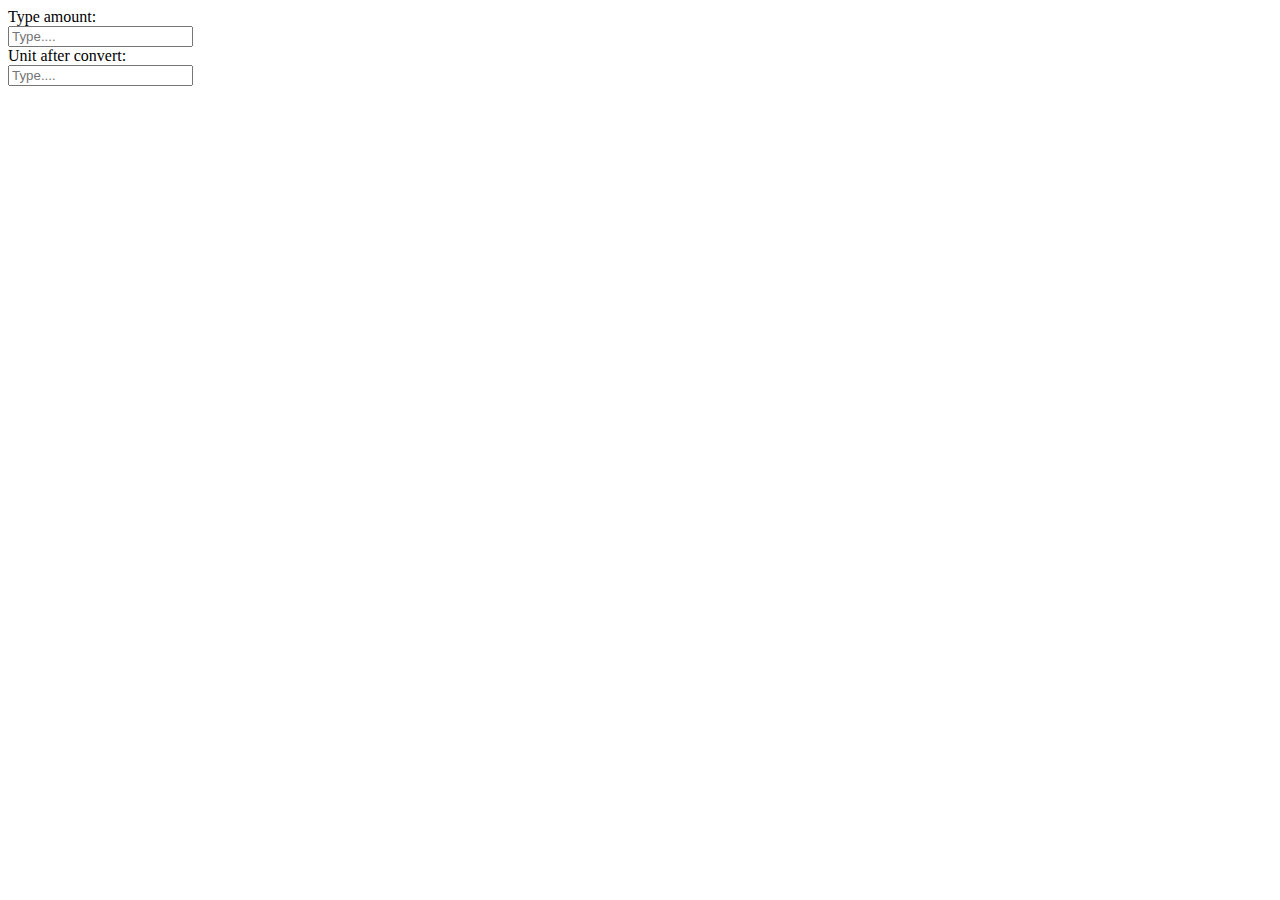
<file: my web/HTML/Convert.html>
<!DOCTYPE html>
<html lang="en">
<head>
    <meta charset="UTF-8">
    <meta http-equiv="X-UA-Compatible" content="IE=edge">
    <meta name="viewport" content="width=device-width, initial-scale=1.0">
    <script src="../JS/cv.js"></script>
    <title>Convert</title>
</head>
<body>
    <form name="cv" onkeydown="convert()">
        <label>Type amount:</label><br>
        <input type="number" placeholder="Type...." name="fname"><br>
        <label>Unit after convert:</label><br>
        <input type="number" placeholder="Type....">
    </form>
</body>
</html>
</file>
